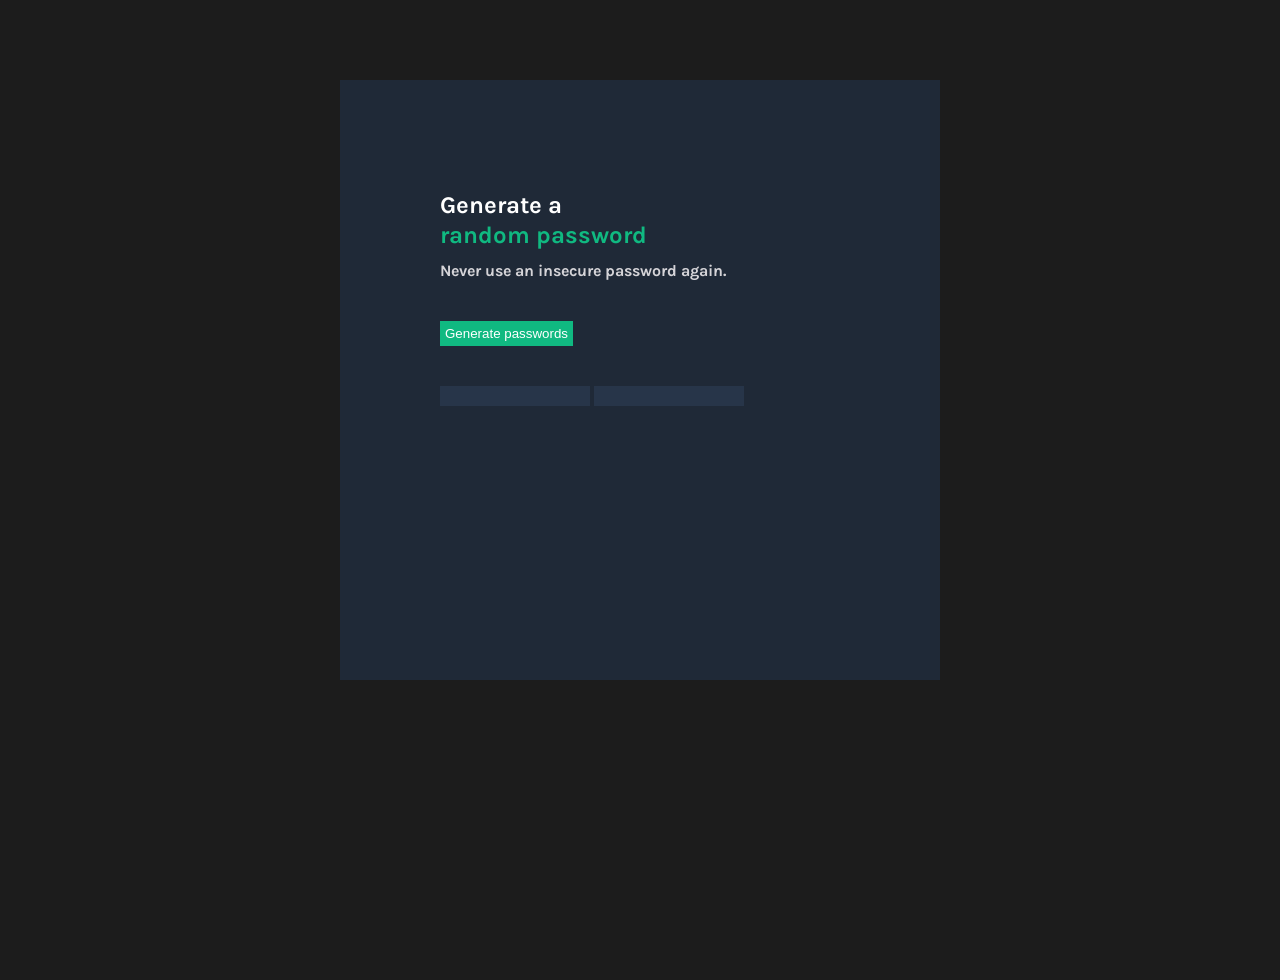
<file: index.html>
<!DOCTYPE html>
<html lang="en">
<head>
    <meta charset="UTF-8">
    <meta http-equiv="X-UA-Compatible" content="IE=edge">
    <meta name="viewport" content="width=device-width, initial-scale=1.0">
    <title>Random Cards Generator</title>
    <link rel="stylesheet" href="style.css">
    <script defer src="script.js"></script>
</head>
<body>
    <div class="card">
        <h2 class="white">Generate a</h2>
        <h2 class="aqua">random password</h2>
        <h4>Never use an insecure password again.</h4>
        <button id="button">Generate passwords</button>
        <div class="password">
            <div id="password1"></div>
            <div id="password2"></div>
        </div>
        </div>
    
</body>
</html>
</file>
<file: style.css>
@import url('https://fonts.googleapis.com/css2?family=Karla:wght@400;800&display=swap');

body {
    margin: 0;
    box-sizing: border-box;
    background-color: #1C1C1C;
    font-family: Karla, sans-serif;
    width: 100vw;
    height: 100vh;
    
}

.card {
    width: 400px;
    height: 400px;
    background-color:#1F2937 ;
    align-items: center;
    padding: 100px 100px;
    margin:80px 80px 80px 80px;
    margin-left: auto;
    margin-right: auto;
}

h2.white {
    color: white;
    line-height: 10px;
}

h2.aqua {
    color: #10B981;
    line-height: 10px;
}

h4 {
    color: #D5D4D8;
}

button {
    background-color: #10B981;
    color: white;
    border: none;
    padding: 5px;
    margin-top: 20px;
    margin-bottom: 20px;
}

#password1,#password2 {
    background-color: #273549;
    width: 150px;
    height: 20px;
    margin-top: 20px;
    display: inline-block;
    color: #10B981;
    text-align: center;
}
</file>
<file: RandomPasswordGenerator/style.css>
@import url('https://fonts.googleapis.com/css2?family=Karla:wght@400;800&display=swap');

body {
    margin: 0;
    box-sizing: border-box;
    background-color: #1C1C1C;
    font-family: Karla, sans-serif;
    width: 100vw;
    height: 100vh;
    
}

.card {
    width: 400px;
    height: 400px;
    background-color:#1F2937 ;
    align-items: center;
    padding: 100px 100px;
    margin:80px 80px 80px 80px;
    margin-left: auto;
    margin-right: auto;
}

h2.white {
    color: white;
    line-height: 10px;
}

h2.aqua {
    color: #10B981;
    line-height: 10px;
}

h4 {
    color: #D5D4D8;
}

button {
    background-color: #10B981;
    color: white;
    border: none;
    padding: 5px;
    margin-top: 20px;
    margin-bottom: 20px;
}

#password1,#password2 {
    background-color: #273549;
    width: 150px;
    height: 20px;
    margin-top: 20px;
    display: inline-block;
    color: #10B981;
    text-align: center;
}
</file>
